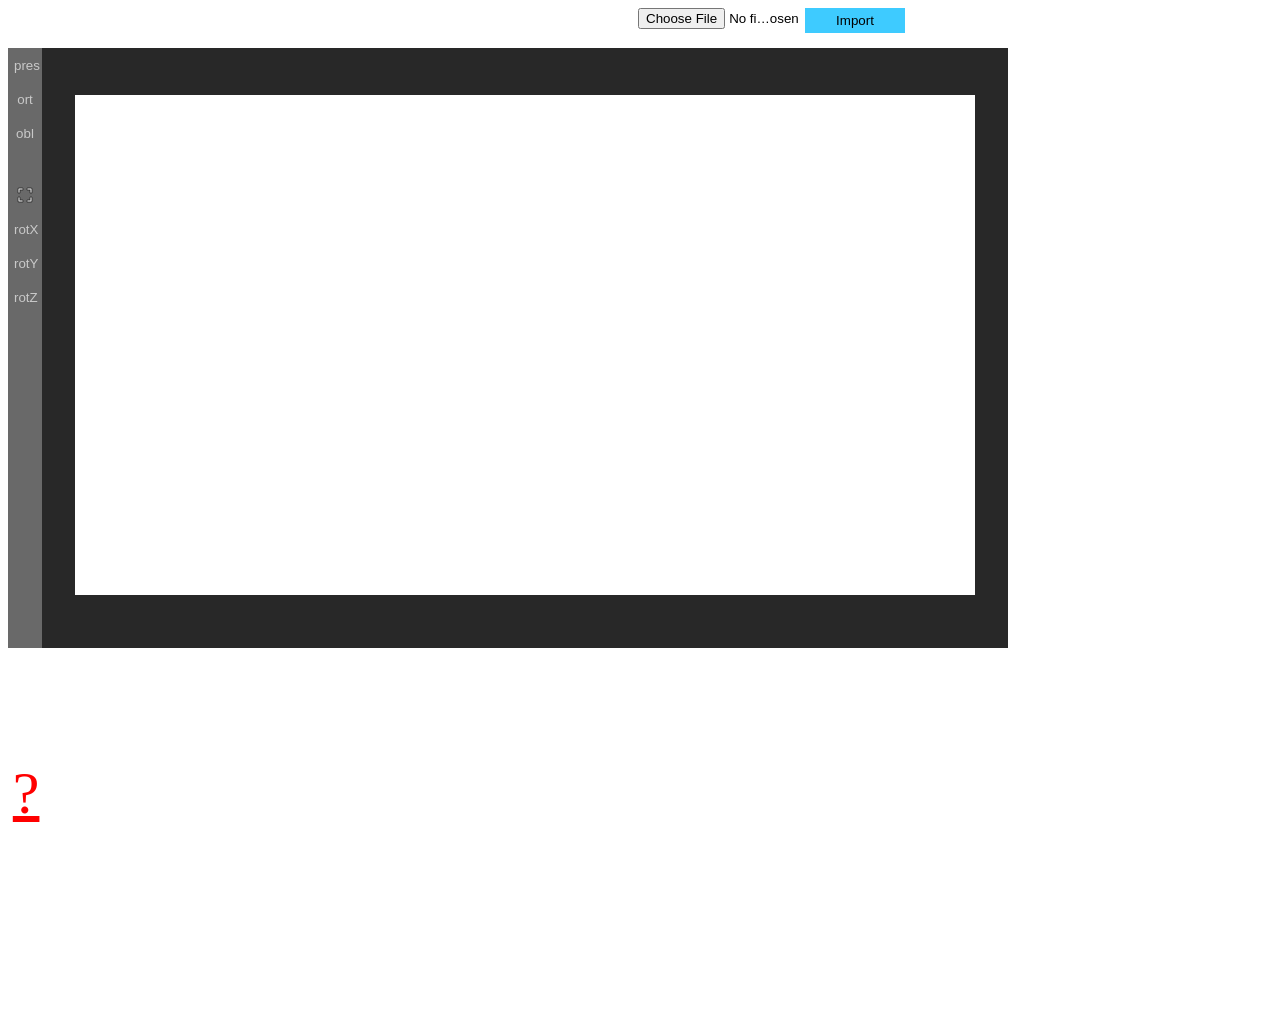
<file: ex3/index.html>
<!DOCTYPE html>
<html>
  <head>
    <title>Graphic Ex 3</title>
    <link
      rel="stylesheet"
      href="https://use.fontawesome.com/releases/v5.8.1/css/all.css"
      integrity="sha384-50oBUHEmvpQ+1lW4y57PTFmhCaXp0ML5d60M1M7uH2+nqUivzIebhndOJK28anvf"
      crossorigin="anonymous"
    />

    <link rel="stylesheet" type="text/css" href="style.css" />
  </head>
  <body>
    <main id="workplace">
      <header>
        <input id="inputFile" type="file" />
        <button id="importBtn">Import</button>
      </header>
      <nav id="toolbar">
        <section id="shapes">
          <button id="presBtn">
            pres
          </button>
          <button id="ortBtn">
            ort
          </button>
          <button id="oblBtn">
            obl
          </button>
        </section>
        <section id="transformations">
          <button id="scaleBtn">
            <i class="fas fa-expand"></i>
          </button>
          <button id="rotateBtn">
            rotX
          </button>
          <button id="rotateYBtn">
            rotY
          </button>
          <button id="rotateZBtn">
            rotZ
          </button>
        </section>
        <a
          href="javascript:void(0);"
          onclick="javascipt:window.open('help.pdf');"
          id="helpBtn"
        >
          ?
        </a>
        <article id="setter">
          <input type="text" id="setter-value" value="100" />
          <button id="setter-btn">set</button>
        </article>
      </nav>
      <article id="canvas-container">
        <canvas width="900" height="500" id="canvas"></canvas>
      </article>
    </main>

    <!-- utils & consts -->
    <script src="./components/consts.js"></script>
    <script src="./components/utils.js"></script>

    <!-- shapes & more -->
    <script src="./components/output_builder.js"></script>
    <script src="./components/transformations.js"></script>
    <script src="./components//transpormations3d.js"></script>
    <script src="./components/shapes/point.js"></script>
    <script src="./components/shapes/point3d.js"></script>
    <script src="./components/3Dshapes/polygon.js"></script>
    <script src="./components/shapes/base_shape.js"></script>
    <script src="./components/shapes/circle.js"></script>
    <script src="./components/shapes/line.js"></script>
    <script src="./components/shapes/bezier_curve.js"></script>
    <script src="./components/canvas.js"></script>
    <script src="./components/canvas3D.js"></script>
    <script src="./components/toolbar/buttons/button_base.js"></script>
    <script src="./components/toolbar/buttons/shape_button_base.js"></script>

    <!-- shapes buttons-->
    <script src="./components/toolbar/buttons/line_button.js"></script>
    <script src="./components/toolbar/buttons/circle_button.js"></script>
    <script src="./components/toolbar/buttons/bezier_button.js"></script>

    <!-- Transformations -->
    <script src="./components/toolbar/buttons/scale_button.js"></script>
    <script src="./components/toolbar/buttons/move_button.js"></script>
    <script src="./components/toolbar/buttons/rotate_button.js"></script>
    <script src="./components/toolbar/buttons/flip_x_button.js"></script>
    <script src="./components/toolbar/buttons/flip_y_button.js"></script>
    <script src="./components/toolbar/buttons/snip_button.js"></script>
    <script src="./components/toolbar/buttons/fit_button.js"></script>

    <!-- more buttons -->
    <script src="./components/toolbar/buttons/export_button.js"></script>
    <script src="./components/toolbar/buttons/import_button.js"></script>
    <script src="./components//toolbar/buttons/oblBtn.js"></script>
    <script src="./components//toolbar/buttons/ortBtn.js"></script>
    <script src="./components//toolbar/buttons/prespectiveBtn.js"></script>

    <!-- main components -->
    <script src="./components/toolbar/toolbar.js"></script>
    <script src="./components/paint.js"></script>
    <script src="./paintApp.js"></script>
  </body>
</html>
</file>
<file: ex3/style.css>
#workplace {
  margin-top: 1000 px, auto;
  height: 1000px;
  width: 96%;
}

#canvas-container {
  height: 600px;
  width: 1000px;
  background-color: #282828;
}

#canvas {
  margin-left: 33px;
  margin-top: 47px;
  background-color: white;
  float: left;
}

#toolbar {
  background-color: #696969;
  width: 34px;
  height: 600px;
  float: left;
}

.fa-circle,
.fa-redo,
.fa-redo {
  font-size: 20px;
  -webkit-text-stroke: 0.5px;
  -webkit-text-stroke-color: black;
}

.fa-slash,
.fa-project-diagram,
.fa-expand,
.fa-arrows-alt,
.fa-redo {
  font-size: 16px;
  -webkit-text-stroke: 0.5px;
  -webkit-text-stroke-color: black;
}

#helpBtn {
  position: absolute;
  bottom: 8%;
  left: 1%;
  color: red;
  font-size: 60px;
}

#transformations,
#shapes {
  display: block;
}

#shapes {
  height: 130px;
}
/* .fa-expand,
.fa-arrows-alt {
  padding-top: 50px;
} */

button {
  border: none;
  width: 34px;
  height: 34px;
  color: #c9c9c9;
  float: left;
  background-color: transparent;
  stroke: transparent;
}

#importBtn,
#exportBtn {
  color: black;
  width: 100px;
  height: 25px;
  margin-left: 5px;
  background-color: #3ecbff;
}

input[type="file"] {
  display: block;
  float: left;
  margin-left: 630px;
  width: 162px;
}

header {
  width: 100%;
  height: 40px;
}

#setter-value {
  width: 19px;
  height: 19px;
  margin-left: 4px;
}

#setter {
  display: none;
  margin-top: 60px;
  float: left;
}

#setter-btn {
  color: white;
  text-align: center;
  padding: 0;
}
</file>
